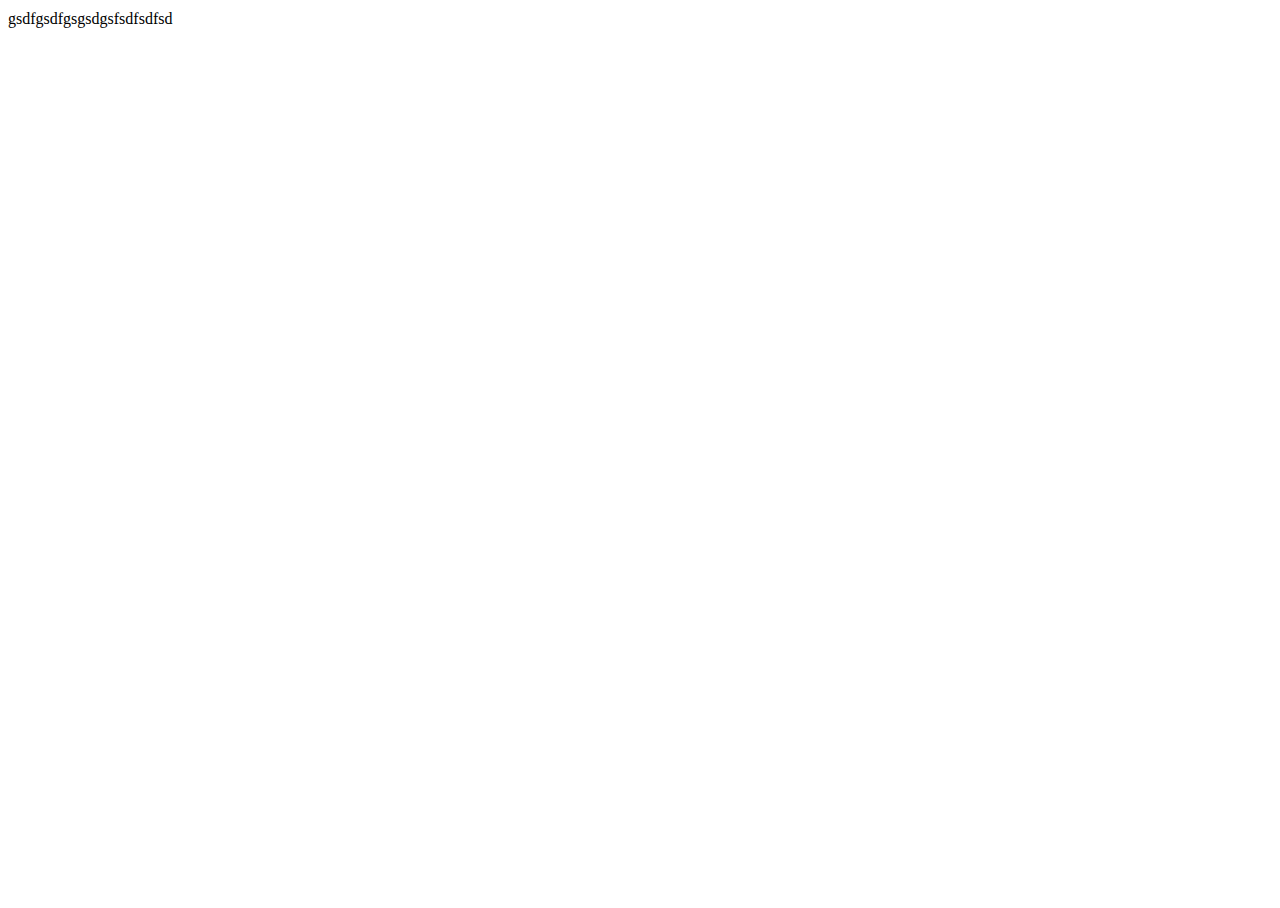
<file: index.html>
<!DOCTYPE html>
<html lang="en">
<head>
  <meta charset="UTF-8">
  <meta name="viewport" content="width=device-width, initial-scale=1.0">
  <meta http-equiv="X-UA-Compatible" content="ie=edge">
  <title>Coworking</title>
  <link rel="apple-touch-icon" sizes="57x57" href="favicon/apple-icon-57x57.png">
  <link rel="apple-touch-icon" sizes="60x60" href="favicon/apple-icon-60x60.png">
  <link rel="apple-touch-icon" sizes="72x72" href="favicon/apple-icon-72x72.png">
  <link rel="apple-touch-icon" sizes="76x76" href="favicon/apple-icon-76x76.png">
  <link rel="apple-touch-icon" sizes="114x114" href="favicon/apple-icon-114x114.png">
  <link rel="apple-touch-icon" sizes="120x120" href="favicon/apple-icon-120x120.png">
  <link rel="apple-touch-icon" sizes="144x144" href="favicon/apple-icon-144x144.png">
  <link rel="apple-touch-icon" sizes="152x152" href="favicon/apple-icon-152x152.png">
  <link rel="apple-touch-icon" sizes="180x180" href="favicon/apple-icon-180x180.png">
  <link rel="icon" type="image/png" sizes="192x192"  href="favicon/faviconandroid-icon-192x192.png">
  <link rel="icon" type="image/png" sizes="32x32" href="favicon/favicon-32x32.png">
  <link rel="icon" type="image/png" sizes="96x96" href="favicon/favicon-96x96.png">
  <link rel="icon" type="image/png" sizes="16x16" href="favicon/favicon-16x16.png">
  <link rel="manifest" href="/manifest.json">
  <meta name="msapplication-TileColor" content="#ffffff">
  <meta name="msapplication-TileImage" content="favicon/ms-icon-144x144.png">
  <meta name="theme-color" content="#ffffff"> 
  <link href="https://fonts.googleapis.com/css?family=Open+Sans|Roboto:400,700" rel="stylesheet">
  <link rel="stylesheet" href="css/main.css">
</head>
<body>
  gsdfgsdfgsgsdgsfsdfsdfsd
</body>
</html>
</file>
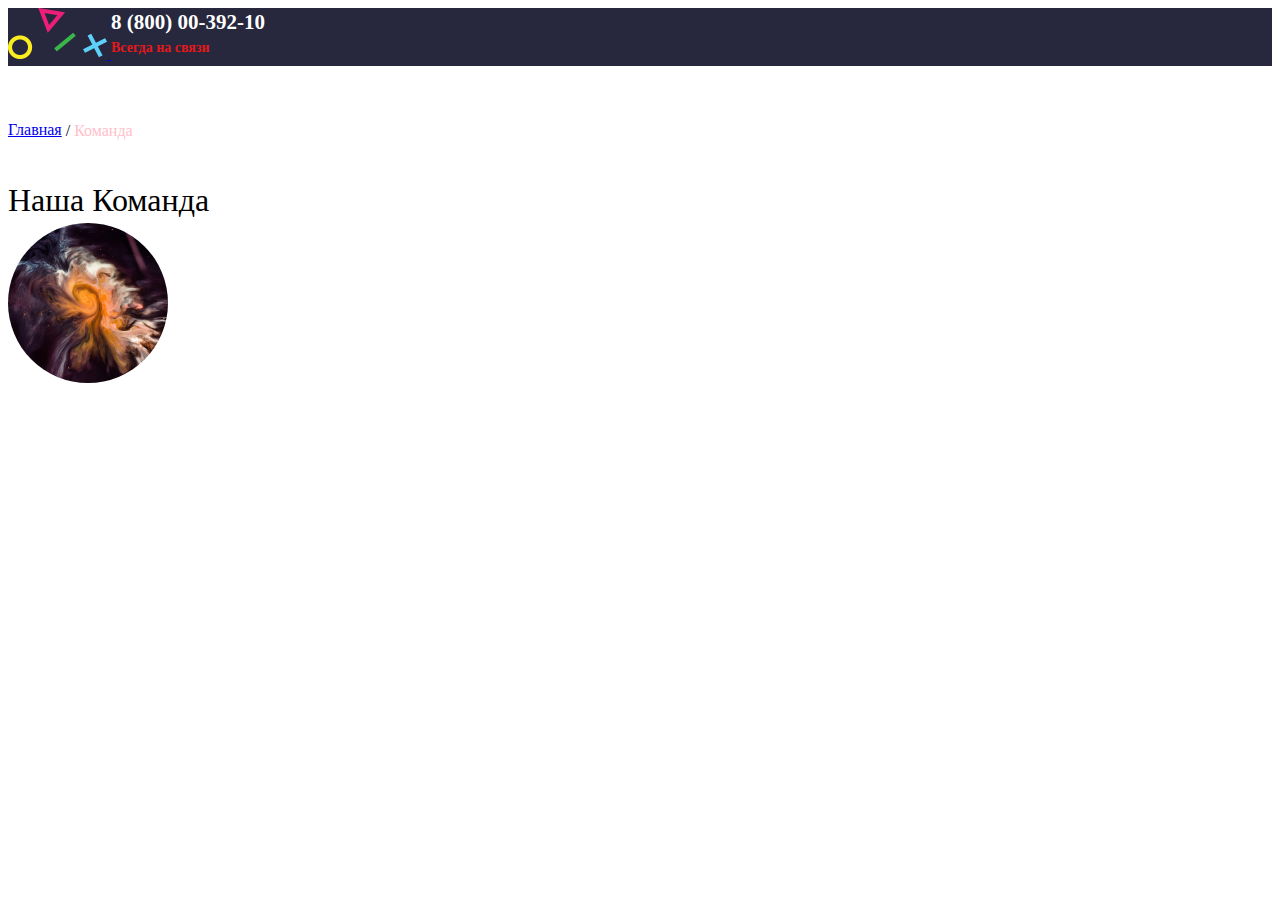
<file: itest.html>
<!DOCTYPE html>
<html lang="en">
<head>
  <meta charset="UTF-8">
  <meta name="viewport" content="width=device-width, initial-scale=1.0">
  <meta http-equiv="X-UA-Compatible" content="ie=edge">
  <title>Coworking</title>
  <link rel="apple-touch-icon" sizes="57x57" href="favicon/apple-icon-57x57.png">
  <link rel="apple-touch-icon" sizes="60x60" href="favicon/apple-icon-60x60.png">
  <link rel="apple-touch-icon" sizes="72x72" href="favicon/apple-icon-72x72.png">
  <link rel="apple-touch-icon" sizes="76x76" href="favicon/apple-icon-76x76.png">
  <link rel="apple-touch-icon" sizes="114x114" href="favicon/apple-icon-114x114.png">
  <link rel="apple-touch-icon" sizes="120x120" href="favicon/apple-icon-120x120.png">
  <link rel="apple-touch-icon" sizes="144x144" href="favicon/apple-icon-144x144.png">
  <link rel="apple-touch-icon" sizes="152x152" href="favicon/apple-icon-152x152.png">
  <link rel="apple-touch-icon" sizes="180x180" href="favicon/apple-icon-180x180.png">
  <link rel="icon" type="image/png" sizes="192x192"  href="favicon/faviconandroid-icon-192x192.png">
  <link rel="icon" type="image/png" sizes="32x32" href="favicon/favicon-32x32.png">
  <link rel="icon" type="image/png" sizes="96x96" href="favicon/favicon-96x96.png">
  <link rel="icon" type="image/png" sizes="16x16" href="favicon/favicon-16x16.png">
  <link rel="manifest" href="/manifest.json">
  <meta name="msapplication-TileColor" content="#ffffff">
  <meta name="msapplication-TileImage" content="favicon/ms-icon-144x144.png">
  <meta name="theme-color" content="#ffffff"> 
  <link href="https://fonts.googleapis.com/css?family=Open+Sans|Roboto:400,700" rel="stylesheet">
  <link rel="stylesheet" href="css/main.css">
</head>
<body>
  <div class="wrapper">
    <div class="header">
      <a href="#" class="logo">
        <img src="images/logo/logo-fig.png" alt="logo" class="logo__image">
      </a>
      <div class="contacts">
        <a href="tel: +78000039210" class="contacts__phone">8 (800) 00-392-10</a>
        <div class="contacts__dropdown">Всегда на связи</div>
      </div>
    </div>
    <div class="maincontent">
      <ul class="breadcrumps">
        <li class="breadcrumps__item">
          <a href="#" class="breadcrumps__link">Главная</a>
          <div class="breadcrums_slash">/</div>
        </li>
        <li class="breadcrumps__item">
          <a href="#" class="breadcrumps__link breadcrumps__link--active">Команда</a>
          <div class="breadcrums_slash">/</div>
        </li>
      </ul>
    </div>
    <h1>Наша Команда</h1>
    <ul class="team">
      <li class="team__item">
        <div class="team__avatar">
          <img src="/images/content/Layer 6.jpg" alt="alt" class="team__avatar-pic">
        </div>
      </li>
    </ul>
  </div>
</body>
</html>
</file>
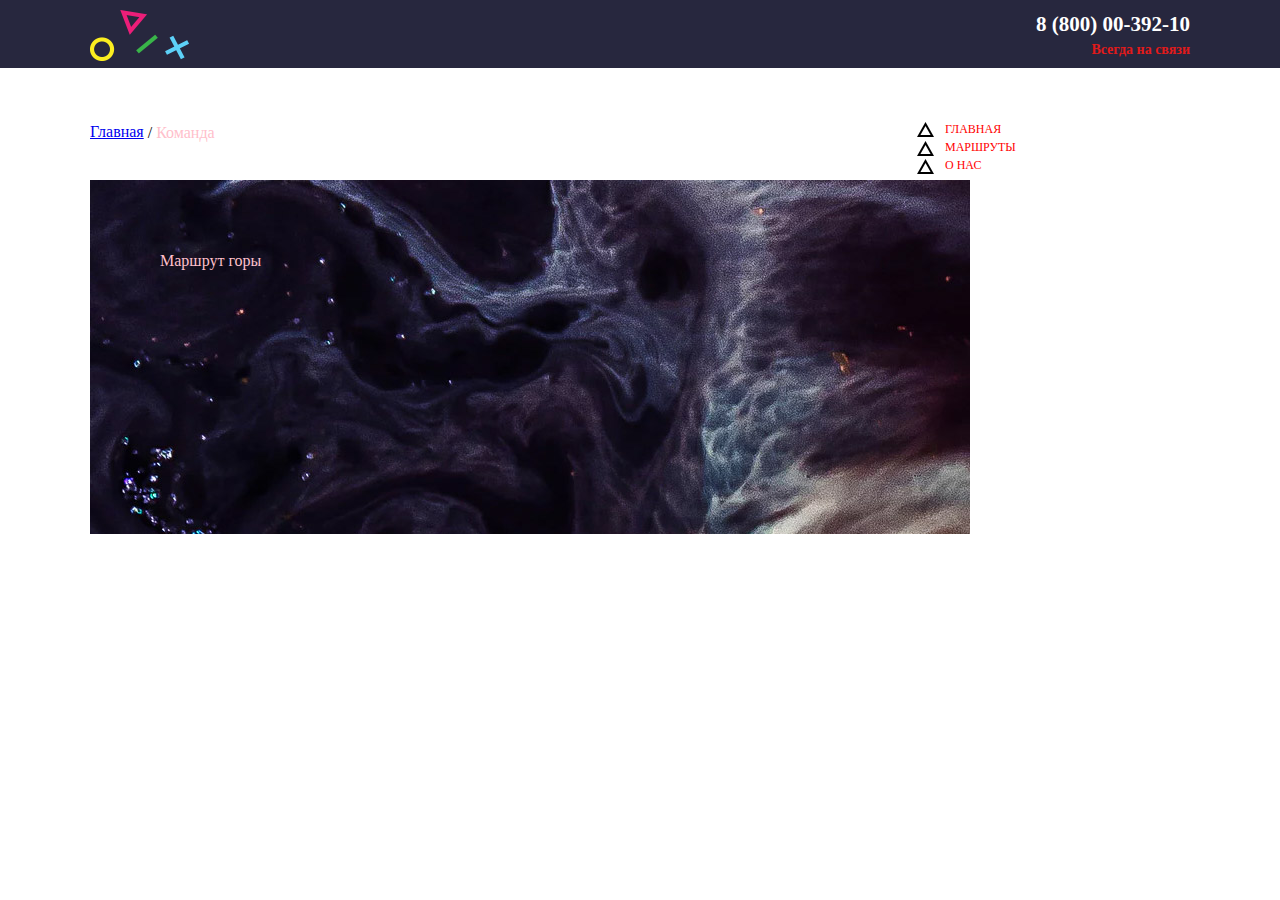
<file: itest2.html>
<!DOCTYPE html>
<html lang="en">
<head>
  <meta charset="UTF-8">
  <meta name="viewport" content="width=1100">
  <meta http-equiv="X-UA-Compatible" content="ie=edge">
  <title>Coworking</title>
  <link rel="apple-touch-icon" sizes="57x57" href="favicon/apple-icon-57x57.png">
  <link rel="apple-touch-icon" sizes="60x60" href="favicon/apple-icon-60x60.png">
  <link rel="apple-touch-icon" sizes="72x72" href="favicon/apple-icon-72x72.png">
  <link rel="apple-touch-icon" sizes="76x76" href="favicon/apple-icon-76x76.png">
  <link rel="apple-touch-icon" sizes="114x114" href="favicon/apple-icon-114x114.png">
  <link rel="apple-touch-icon" sizes="120x120" href="favicon/apple-icon-120x120.png">
  <link rel="apple-touch-icon" sizes="144x144" href="favicon/apple-icon-144x144.png">
  <link rel="apple-touch-icon" sizes="152x152" href="favicon/apple-icon-152x152.png">
  <link rel="apple-touch-icon" sizes="180x180" href="favicon/apple-icon-180x180.png">
  <link rel="icon" type="image/png" sizes="192x192"  href="favicon/faviconandroid-icon-192x192.png">
  <link rel="icon" type="image/png" sizes="32x32" href="favicon/favicon-32x32.png">
  <link rel="icon" type="image/png" sizes="96x96" href="favicon/favicon-96x96.png">
  <link rel="icon" type="image/png" sizes="16x16" href="favicon/favicon-16x16.png">
  <link rel="manifest" href="/manifest.json">
  <meta name="msapplication-TileColor" content="#ffffff">
  <meta name="msapplication-TileImage" content="favicon/ms-icon-144x144.png">
  <meta name="theme-color" content="#ffffff"> 
  <link href="https://fonts.googleapis.com/css?family=Open+Sans|Roboto:400,700" rel="stylesheet">
  <link rel="stylesheet" href="css/normalize.css">
  <link rel="stylesheet" href="css/main.css">
</head>
<body>
  <div class="wrapper">
    <div class="header">
      <div class="container clearfix">
        <div class="header__col">
          <a href="#" class="logo">
            <img src="images/logo/logo-fig.png" alt="logo" class="logo__image">
          </a>
        </div>
        <div class="header__col header__col--right-aligned">
          <div class="contacts">
            <a href="tel: +78000039210" class="contacts__phone">8 (800) 00-392-10</a>
            <div class="contacts__dropdown">Всегда на связи</div>
          </div>
        </div>
      </div> <!--container-->
    </div> <!--header-->
    <div class="maincontent">
      <div class="container clearfix">
        <div class="maincontent__content">
          <ul class="breadcrumps">
            <li class="breadcrumps__item">
              <a href="#" class="breadcrumps__link">Главная</a>
              <div class="breadcrums_slash">/</div>
            </li>
            <li class="breadcrumps__item">
              <a href="#" class="breadcrumps__link breadcrumps__link--active">Команда</a>
              <div class="breadcrums_slash">/</div>
            </li>
          </ul>
          <div class="page-content">
            <div class="route">
              <div class="route__picture">
                Маршрут горы
              </div>
            </div>
          </div>
        </div> <!--maincontent__content-->
        <div class="maincontent__sidebar">
          <ul class="nav">
            <li class="nav__item">
              <a href="#" class="nav__link nav__link--main">Главная</a>
            </li>
            <li class="nav__item">
              <a href="#" class="nav__link nav__link--routes">Маршруты</a>
            </li>
            <li class="nav__item">
              <a href="#" class="nav__link nav__link--about">О нас</a>
            </li>  
          </ul>

        </div>

<!--         <h1>Наша Команда</h1>
        <ul class="team">
          <li class="team__item">
            <div class="team__avatar">
              <img src="/images/content/Layer 6.jpg" alt="alt" class="team__avatar-pic">
            </div>
          </li>
        </ul>
 -->      
      </div> <!--container---->
    </div> <!--maincontent-->

  </div> <!--wrapper -->
</body>
</html>
</file>
<file: css/main.css>
/*
font-family: 'Open Sans', sans-serif;
font-family: 'Roboto', sans-serif;

*/
html, body {
  height: 100%;
}

body {
  line-height: 1.42;
}

.wrapper {
  overflow: hidden;
  min-width: 1100px;
  min-height: 100%;
}

.header {
  background: #27273e;
  margin-bottom: 53px;
}

.clearfix:after {
  content: "";
  display: block;
  clear: both;
}

ul {
  list-style: none;
  padding: 0;
  margin: 0;
}

* {
  box-sizing: border-box;
}

h1, h2, h3, h4, h5 {
  font-weight: normal;
  margin: 0;
}
.contacts {
  display: inline-block;
  vertical-align: top;
}
.contacts__phone {
  font-weight: bold;
  font-size: 21px;
  color: #ffffff;
  text-decoration: none;
}

.contacts__phone:hover {
  text-decoration: none;
}

.contacts__dropdown {
  color: rgb(226, 26, 26);
  font-size: 14px;
  font-weight: bold;
}

.container {
  margin: 0 auto;
  width: 1100px;
}

.header__col {
  float: left;
  width: 50%;
  padding-top: 10px;
}

.header__col--right-aligned {
  text-align: right;
}
.breadcrumps, .team {
  list-style: none;
}
.breadcrumps {
  margin-bottom: 35px;
}

.breadcrums_link {
  color: #492b3a;
}

.breadcrumps__item {
  display: inline-block;
  vertical-align: middle;
}

.breadcrums_slash {
  display: inline-block;
  vertical-align: middle;
}
.breadcrumps__item:last-child .breadcrums_slash {
  display: none;
}

.breadcrumps__link--active {
  color: pink;
  text-decoration: none;
}

.route__picture {
  width: 880px;
  height: 354px;
  background: url('/images/content/Layer6.jpg') no-repeat;
  color: pink;
  padding: 70px 0 0 70px;
  //background-size: contain;
}

.maincontent__content, .maincontent__sidebar {
  float: left;
}

.maincontent__content {
  width: 70%;
  margin-right: 5%;
}

.maincontent__sidebar{
  width: 25%;
}

.nav_item {
  margin-bottom: 10px;
}

.nav__link {
  font-size: 12px;
  color: red;
  text-transform: uppercase;
  display: block;
  text-decoration: none;
}
.nav__link:before {
  content: "";
  width: 20px;
  height: 18px;
  background: url('/images/decor/main_icon.png') center center no-repeat; 
  display: inline-block;
  vertical-align: middle;
  margin-right: 10px;
}

.nav__link:hover {
color: #aaaaaa;
}

.nav__link:hover:before {
  background-image: url('/images/decor/feed_icon.png')
}

.team__avatar-pic {
  width: 160px;
  height: 160px;
  border-radius: 50%;
}

.team__avatar {

}
</file>
